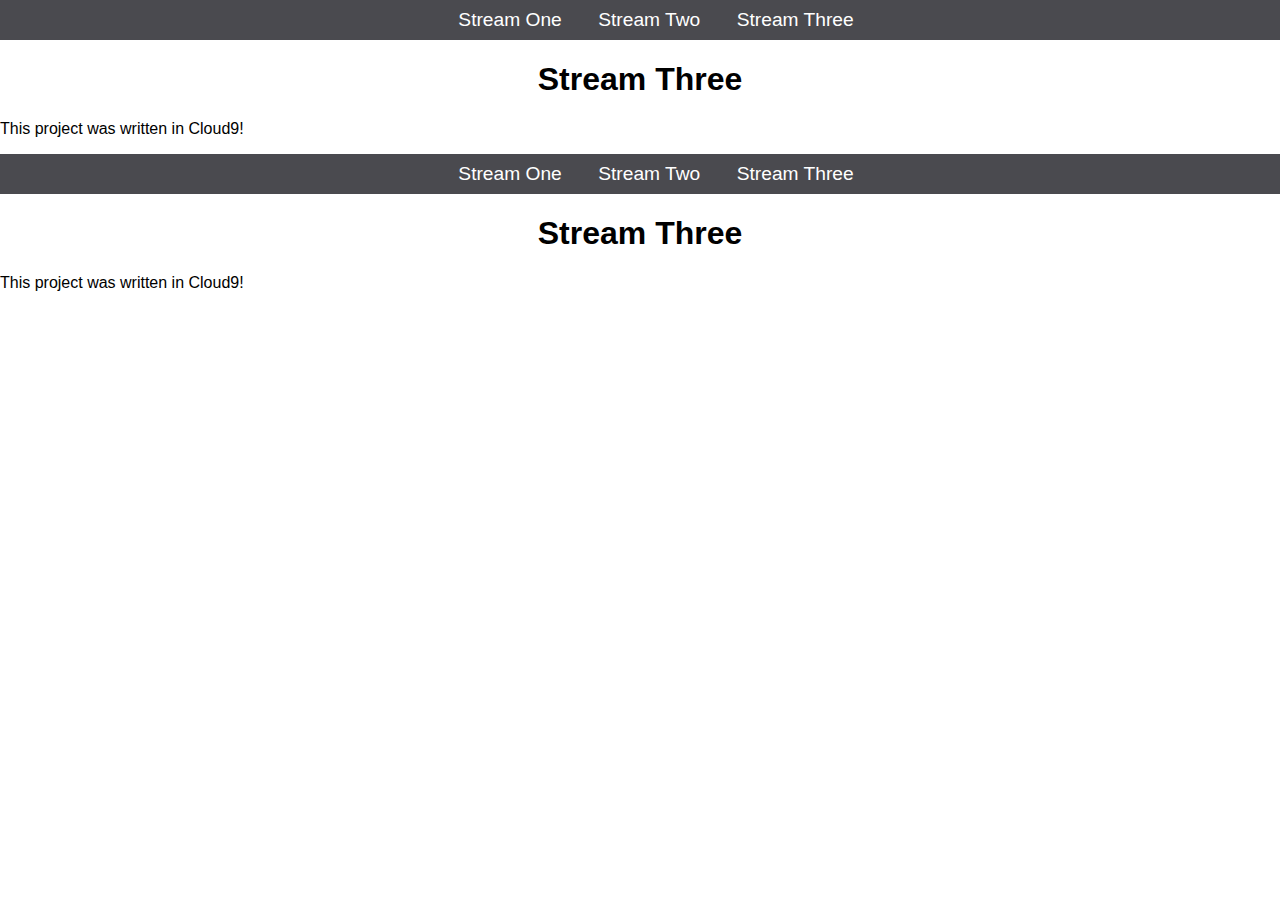
<file: stream-three.html>
<!DOCTYPE html>
<html>
	<head>
		<title>Hello World</title>
		<link rel="stylesheet" href="css/style.css" type="text/css" />
	</head>
	
	<body>
		<nav>
			<ul>
				<li><a href="index.html">Stream One</a></li>
				<li><a href="stream-two.html">Stream Two</a></li>
				<li><a href="stream-three.html">Stream Three</a></li>
			</ul>
		</nav>
		<h1>Stream Three</h1>
		<p>This project was written in Cloud9!</p>
	</body>
</html><!DOCTYPE html>
<html>
	<head>
		<title>Hello World</title>
		<link rel="stylesheet" href="css/style.css" type="text/css" />
	</head>
	
	<body>
		<nav>
			<ul>
				<li><a href="stream-one.html">Stream One</a></li>
				<li><a href="stream-two.html">Stream Two</a></li>
				<li><a href="stream-three.html">Stream Three</a></li>
			</ul>
		</nav>
		<h1>Stream Three</h1>
		<p>This project was written in Cloud9!</p>
	</body>
</html>
</file>
<file: css/style.css>
body {
    margin: 0;
    padding: 0;
    font-family: "Oswald" , sans-serif;
}

nav ul {
    list-style: none;
    background-color: #4a4a4f;
    text-align: center;
    margin: 0;
    padding: 0;
}

nav li {
    font-size: 1.2em;
    line-height: 40px;
    height: 40px;
    display: inline-block;
    margin-left: 2.5%;
}

nav a {
    text-decoration: none;
    color: #ffffff;
    display: block;
}

nav a:hover {
    background-color: #ffffff;
    color: #4a4a4f;
}

.card {
    float: left;
    width: 20%;
    margin-left: 10%;
}

.card a{
    text-align: center;
}

img {
    width: 100%;
}

h1 {
    text-align: center;
}
</file>
